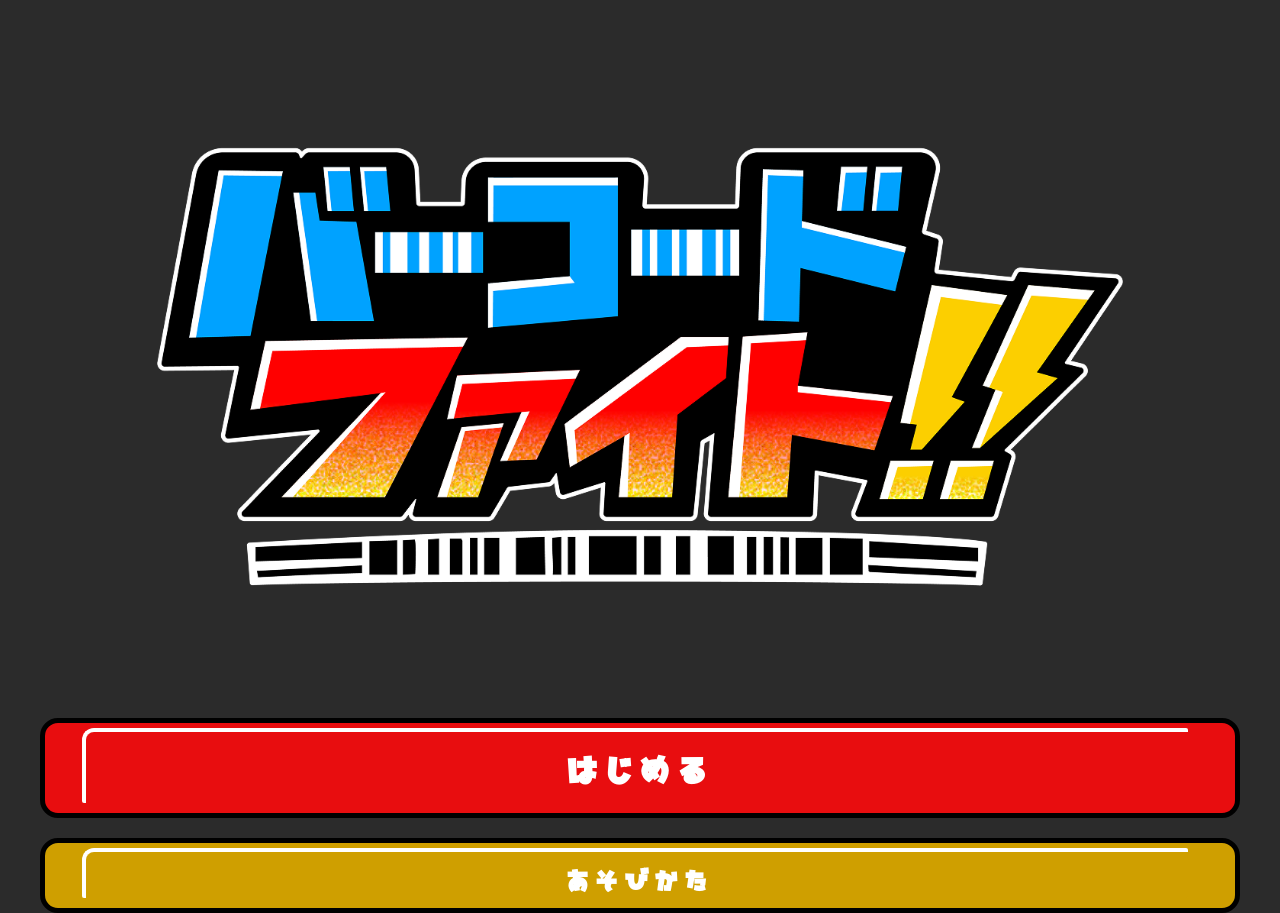
<file: index.html>
<!doctype html>
<html lang="ja">
    <head>
        <meta charset="UTF-8" />
        <meta name="viewport" content="width=device-width, initial-scale=1.0" />
        <title>top</title>
        <link rel="stylesheet" href="css/style.css" />
        <link rel="stylesheet" href="css/ress.css" />
        <link rel="stylesheet" href="css/index.css" />
    </head>
    <body>
        <main>
            <h1><img src="img/logo.png" alt="" /></h1>
            <div class="btns">
                <div class="start_btn">
                    <div class="btn_inner">
                        <h2><a href="scan.html">はじめる</a></h2>
                    </div>
                </div>
                <div class="start_btn guide">
                    <div class="btn_inner">
                        <h2><a href="#">あそびかた</a></h2>
                    </div>
                </div>
            </div>
        </main>
    </body>
</html>
</file>
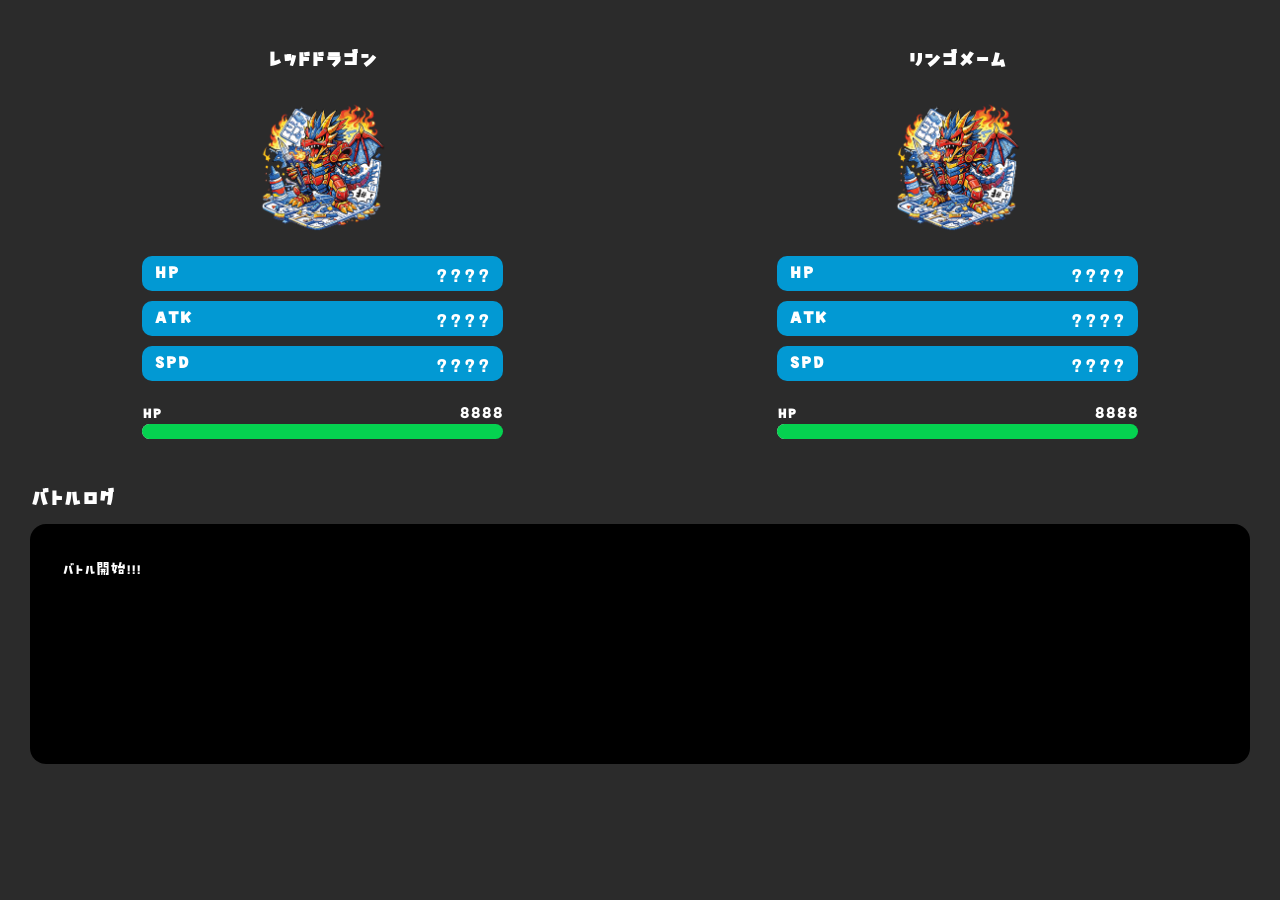
<file: battle.html>
<!doctype html>
<html lang="ja">
    <head>
        <meta charset="UTF-8" />
        <meta name="viewport" content="width=device-width, initial-scale=1.0" />
        <title>戦闘画面</title>
        <link rel="stylesheet" href="css/style.css" />
        <link rel="stylesheet" href="css/ress.css" />
        <link rel="stylesheet" href="css/battle.css" />
        <script src="js/battle.js" defer></script>
    </head>
    <body>
        <main id="addModal">
            <div class="battle_view">
                <div class="battle_status">
                    <h1 id="firstCharaName">レッドドラゴン</h1>
                    <div id="firstImg">
                        <img src="img/chara_1.png" alt="" id="firstImg" />
                    </div>
                    <div class="card_status">
                        <div class="status_icon">
                            <h3>HP</h3>
                            <p id="firstHPStats">????</p>
                        </div>
                        <div class="status_icon">
                            <h3>ATK</h3>
                            <p id="firstATKStats">????</p>
                        </div>
                        <div class="status_icon">
                            <h3>SPD</h3>
                            <p id="firstSPDStats">????</p>
                        </div>
                    </div>
                    <div class="hp_box">
                        <div class="hp_text">
                            <h3>HP</h3>
                            <p id="firstHPText">8888</p>
                        </div>
                        <div class="hp_bar" id="firstHPBar"></div>
                    </div>
                </div>
                <div class="battle_status">
                    <h1 id="secondCharaName">リンゴメーム</h1>
                    <div id="secondImg">
                        <img src="img/chara_1.png" alt="" id="firstImg" />
                    </div>
                    <div class="card_status">
                        <div class="status_icon">
                            <h3>HP</h3>
                            <p id="secondHPStats">????</p>
                        </div>
                        <div class="status_icon">
                            <h3>ATK</h3>
                            <p id="secondATKStats">????</p>
                        </div>
                        <div class="status_icon">
                            <h3>SPD</h3>
                            <p id="secondSPDStats">????</p>
                        </div>
                    </div>
                    <div class="hp_box">
                        <div class="hp_text">
                            <h3>HP</h3>
                            <p id="secondHPText">8888</p>
                        </div>
                        <div class="hp_bar" id="secondHPBar"></div>
                    </div>
                </div>
            </div>

            <div class="battle_wrap">
                <h2>バトルログ</h2>
                <div class="battle_logs">
                    <div class="battle_log">
                        <p>バトル開始！！！</p>
                    </div>
                </div>
            </div>
            <div class="modal">
                <h1><span id="winName">ドラゴン</span>の勝ち！！</h1>
                <div class="chara_card" id="charaCard">
                    <img src="img/chara_1.png" alt="" />
                </div>
                <div class="btns">
                    <div class="start_btn reset">
                        <div class="btn_inner">
                            <h2>
                                <a href="scan.html" class="fight" id="secondBtn">もういちど</a>
                            </h2>
                        </div>
                    </div>
                    <div class="start_btn end">
                        <div class="btn_inner">
                            <h2>
                                <a href="index.html" class="fight" id="secondBtn">おわる</a>
                            </h2>
                        </div>
                    </div>
                </div>
            </div>
        </main>
    </body>
</html>
</file>
<file: css/style.css>
@font-face {
    font-family: "myfont";
    src: url("../fonts/Buildingsandundertherailwaytracksfree_ver.otf") format("opentype");
}

body {
    background-color: #2b2b2b;
    font-family: "myfont", sans-serif;
}
</file>
<file: css/ress.css>
/* resset.dev • v5.0.2 */

/* # =================================================================
   # Global selectors
   # ================================================================= */

html {
    box-sizing: border-box;
    -webkit-text-size-adjust: 100%; /* Prevent adjustments of font size after orientation changes in iOS */
    word-break: normal;
    -moz-tab-size: 4;
    tab-size: 4;
}

*,
::before,
::after {
    background-repeat: no-repeat; /* Set `background-repeat: no-repeat` to all elements and pseudo elements */
    box-sizing: inherit;
}

::before,
::after {
    text-decoration: inherit; /* Inherit text-decoration and vertical align to ::before and ::after pseudo elements */
    vertical-align: inherit;
}

* {
    padding: 0; /* Reset `padding` and `margin` of all elements */
    margin: 0;
}

/* # =================================================================
   # General elements
   # ================================================================= */

hr {
    overflow: visible; /* Show the overflow in Edge and IE */
    height: 0; /* Add the correct box sizing in Firefox */
    color: inherit; /* Correct border color in Firefox. */
}

details,
main {
    display: block; /* Render the `main` element consistently in IE. */
}

summary {
    display: list-item; /* Add the correct display in all browsers */
}

small {
    font-size: 80%; /* Set font-size to 80% in `small` elements */
}

[hidden] {
    display: none; /* Add the correct display in IE */
}

abbr[title] {
    border-bottom: none; /* Remove the bottom border in Chrome 57 */
    /* Add the correct text decoration in Chrome, Edge, IE, Opera, and Safari */
    text-decoration: underline;
    text-decoration: underline dotted;
}

a {
    background-color: transparent; /* Remove the gray background on active links in IE 10 */
}

a:active,
a:hover {
    outline-width: 0; /* Remove the outline when hovering in all browsers */
}

code,
kbd,
pre,
samp {
    font-family: monospace, monospace; /* Specify the font family of code elements */
}

pre {
    font-size: 1em; /* Correct the odd `em` font sizing in all browsers */
}

b,
strong {
    font-weight: bolder; /* Add the correct font weight in Chrome, Edge, and Safari */
}

/* https://gist.github.com/unruthless/413930 */
sub,
sup {
    font-size: 75%;
    line-height: 0;
    position: relative;
    vertical-align: baseline;
}

sub {
    bottom: -0.25em;
}

sup {
    top: -0.5em;
}

table {
    border-color: inherit; /* Correct border color in all Chrome, Edge, and Safari. */
    text-indent: 0; /* Remove text indentation in Chrome, Edge, and Safari */
}

iframe {
    border-style: none;
}

/* # =================================================================
   # Forms
   # ================================================================= */

input {
    border-radius: 0;
}

[type="number"]::-webkit-inner-spin-button,
[type="number"]::-webkit-outer-spin-button {
    height: auto; /* Correct the cursor style of increment and decrement buttons in Chrome */
}

[type="search"] {
    -webkit-appearance: textfield; /* Correct the odd appearance in Chrome and Safari */
    outline-offset: -2px; /* Correct the outline style in Safari */
}

[type="search"]::-webkit-search-decoration {
    -webkit-appearance: none; /* Remove the inner padding in Chrome and Safari on macOS */
}

textarea {
    overflow: auto; /* Internet Explorer 11+ */
    resize: vertical; /* Specify textarea resizability */
}

button,
input,
optgroup,
select,
textarea {
    font: inherit; /* Specify font inheritance of form elements */
}

optgroup {
    font-weight: bold; /* Restore the font weight unset by the previous rule */
}

button {
    overflow: visible; /* Address `overflow` set to `hidden` in IE 8/9/10/11 */
}

button,
select {
    text-transform: none; /* Firefox 40+, Internet Explorer 11- */
}

/* Apply cursor pointer to button elements */
button,
[type="button"],
[type="reset"],
[type="submit"],
[role="button"] {
    cursor: pointer;
}

/* Remove inner padding and border in Firefox 4+ */
button::-moz-focus-inner,
[type="button"]::-moz-focus-inner,
[type="reset"]::-moz-focus-inner,
[type="submit"]::-moz-focus-inner {
    border-style: none;
    padding: 0;
}

/* Replace focus style removed in the border reset above */
button:-moz-focusring,
[type="button"]::-moz-focus-inner,
[type="reset"]::-moz-focus-inner,
[type="submit"]::-moz-focus-inner {
    outline: 1px dotted ButtonText;
}

button,
html [type='button'], /* Prevent a WebKit bug where (2) destroys native `audio` and `video`controls in Android 4 */
[type='reset'],
[type='submit'] {
    -webkit-appearance: button; /* Correct the inability to style clickable types in iOS */
}

/* Remove the default button styling in all browsers */
button,
input,
select,
textarea {
    background-color: transparent;
    border-style: none;
}

a:focus,
button:focus,
input:focus,
select:focus,
textarea:focus {
    outline-width: 0;
}

/* Style select like a standard input */
select {
    -moz-appearance: none; /* Firefox 36+ */
    -webkit-appearance: none; /* Chrome 41+ */
}

select::-ms-expand {
    display: none; /* Internet Explorer 11+ */
}

select::-ms-value {
    color: currentColor; /* Internet Explorer 11+ */
}

legend {
    border: 0; /* Correct `color` not being inherited in IE 8/9/10/11 */
    color: inherit; /* Correct the color inheritance from `fieldset` elements in IE */
    display: table; /* Correct the text wrapping in Edge and IE */
    max-width: 100%; /* Correct the text wrapping in Edge and IE */
    white-space: normal; /* Correct the text wrapping in Edge and IE */
    max-width: 100%; /* Correct the text wrapping in Edge 18- and IE */
}

::-webkit-file-upload-button {
    /* Correct the inability to style clickable types in iOS and Safari */
    -webkit-appearance: button;
    color: inherit;
    font: inherit; /* Change font properties to `inherit` in Chrome and Safari */
}

/* Replace pointer cursor in disabled elements */
[disabled] {
    cursor: default;
}

/* # =================================================================
   # Specify media element style
   # ================================================================= */

img {
    border-style: none; /* Remove border when inside `a` element in IE 8/9/10 */
}

/* Add the correct vertical alignment in Chrome, Firefox, and Opera */
progress {
    vertical-align: baseline;
}

/* # =================================================================
   # Accessibility
   # ================================================================= */

/* Specify the progress cursor of updating elements */
[aria-busy="true"] {
    cursor: progress;
}

/* Specify the pointer cursor of trigger elements */
[aria-controls] {
    cursor: pointer;
}

/* Specify the unstyled cursor of disabled, not-editable, or otherwise inoperable elements */
[aria-disabled="true"] {
    cursor: default;
}
</file>
<file: css/index.css>
h1 {
    display: flex;
    justify-content: center;
    align-items: center;
    margin-top: 120px;
    margin-bottom: 100px;
    img {
        width: 80vw;
    }
}

.btns {
    display: flex;
    flex-direction: column;
    gap: 20px;
    .start_btn {
        margin: 0 40px;
        height: 100px;
        border: 5px solid #000;
        border-radius: 18px;
        background-color: #e80d0f;
        display: flex;
        align-items: center;
        justify-content: center;
        .btn_inner {
            height: 75px;
            width: 93%;
            margin-right: 10px;
            margin-bottom: 4px;
            background-color: #e80d0f;
            display: flex;
            align-items: flex-start;
            justify-content: flex-start;
            border-top: 4px solid #fff;
            border-left: 4px solid #fff;
            border-radius: 12px 2px 2px 2px;
            h2 {
                width: 100%;
                height: 100%;
                a {
                    width: 100%;
                    height: 100%;
                    color: #fff;
                    text-decoration: none;
                    display: flex;
                    justify-content: center;
                    align-items: flex-start;
                    font-size: 48px;
                    letter-spacing: 3px;
                }
            }
        }
    }
    .guide {
        background-color: #cf9f00;
        height: 75px;
        .btn_inner {
            background-color: #cf9f00;
            height: 50px;
            align-items: center;
            h2 {
                a {
                    font-size: 36px;
                    align-items: flex-start;
                }
            }
        }
    }
}
</file>
<file: css/battle.css>
.battle_view {
    display: flex;
    justify-content: space-around;
    align-items: flex-start;
    gap: 30px;
    margin: 40px 20px 0;
    .battle_status {
        display: flex;
        flex-direction: column;
        justify-content: center;
        align-items: center;
        h1 {
            font-size: 24px;
            color: #fff;
            margin-bottom: 20px;
        }
        img {
            width: 150px;
            height: 150px;
            margin-bottom: 15px;
        }
        #firstImg {
            animation: firstAnime 2s infinite linear;
        }
        #secondImg {
            animation: firstAnime 1.8s 0.2s infinite linear;
        }
        .card_status {
            display: flex;
            flex-wrap: wrap;
            gap: 10px;
            margin-bottom: 20px;
            .status_icon {
                min-width: 50px;
                width: 100%;
                height: 35px;
                background-color: #0299d3;
                border-radius: 10px;
                display: flex;
                justify-content: space-between;
                gap: 1px;
                padding: 0 12px 4px;
                position: relative;
                h3 {
                    font-size: 20px;
                    color: #fff;
                }
                p {
                    font-size: 24px;
                    color: #fff;
                    margin: 0;
                    text-align: end;
                }
            }
        }
        .hp_box {
            display: flex;
            flex-direction: column;
            width: 100%;
            gap: 4px;
            .hp_text {
                display: flex;
                justify-content: space-between;
                align-items: center;
                h3,
                p {
                    color: #fff;
                    font-size: 16px;
                }
            }
            .hp_bar {
                width: 100%;
                transition: 0.4s;
                height: 15px;
                background-color: #05d250;
                border-radius: 8px;
                position: relative;
                &::before {
                    content: "";
                    position: absolute;
                    top: 0;
                    width: 159px;
                    height: 100%;
                    background-color: #d7d7d7;
                    border-radius: 8px;
                    z-index: -10000;
                }
            }
        }
    }
}

.battle_wrap {
    margin: 40px 30px 40px;
    h2 {
        color: #fff;
    }
    .battle_logs {
        display: flex;
        flex-direction: column;
        gap: 16px;
        margin-top: 16px;
        padding: 24px 16px;
        border-radius: 16px;
        background-color: #000;
        height: 240px;
        overflow-y: scroll;
        .battle_log {
            height: 40px;
            min-height: 40px;
            display: flex;
            justify-content: flex-start;
            align-items: center;
            border-radius: 8px;
            p {
                padding-left: 16px;
                padding-bottom: 4px;
                color: #fff;
            }
        }
        .first {
            background-color: rgba(255, 0, 4, 0.5);
            border: solid 1px #ff0004;
        }
        .second {
            background-color: rgba(2, 153, 211, 0.5);
            border: solid 1px #0299d3;
        }
    }
}

@keyframes firstAnime {
    0% {
        transform: translateY(0);
    }
    20% {
        transform: translateY(-15px);
    }
    30% {
        transform: translateY(0);
    }
    40% {
        transform: translateY(-15px);
    }
    50% {
        transform: translateY(0);
    }
    85% {
        transform: translateY(-15px);
    }
    100% {
        transform: translateY(0);
    }
}

.finish {
    position: fixed;
    top: 0;
    width: 100vw;
    height: 100vh;
    background-color: rgba(0, 0, 0, 0.6);
    padding-bottom: 100px;
    img {
        width: 100%;
        height: 100%;
        object-fit: contain;
        animation: finish 0.6s forwards;
    }
}

@keyframes finish {
    0% {
        transform: scale(0%);
    }
    100% {
        transform: scale(100%);
    }
}

.modal {
    position: absolute;
    top: 0;
    left: 0;
    z-index: 100000;
    width: 100vw;
    height: 120vh;
    background-color: #2b2b2b;
    display: none;
    h1 {
        color: #fff;
        margin: 80px 0 32px;
        text-align: center;
    }
    .chara_card {
        width: 350px;
        height: 350px;
        margin: 5px auto 30px;
        display: flex;
        justify-content: center;
        align-items: center;
        position: relative;
        &::before {
            content: "";
            position: absolute;
            top: 0;
            left: 0;
            width: 100%;
            height: 100%;
            z-index: -100000;
            background-image: url(../img/kirakira_effect.png);
            background-size: cover;
            background-position: center;
            animation: rotateEffect 3.5s infinite linear;
        }
        img {
            object-fit: cover;
            width: 90%;
            height: 90%;
            animation: firstAnime 2s infinite;
        }
    }
    .btns {
        display: flex;
        flex-direction: column;
        gap: 20px;
    }
    .start_btn {
        margin: 0 40px;
        height: 75px;
        border: 5px solid #000;
        border-radius: 18px;
        background-color: #e80d0f;
        display: flex;
        align-items: center;
        justify-content: center;
        .btn_inner {
            height: 50px;
            width: 93%;
            margin-right: 10px;
            margin-bottom: 4px;
            background-color: #e80d0f;
            display: flex;
            align-items: flex-start;
            justify-content: flex-start;
            border-top: 4px solid #fff;
            border-left: 4px solid #fff;
            border-radius: 12px 2px 2px 2px;
            h2 {
                width: 100%;
                height: 100%;
                a {
                    width: 100%;
                    height: 100%;
                    color: #fff;
                    text-decoration: none;
                    display: flex;
                    justify-content: center;
                    align-items: flex-start;
                    font-size: 36px;
                    letter-spacing: 3px;
                }
            }
        }
    }
    .reset {
        background-color: #cf9f00;
        .btn_inner {
            background-color: #cf9f00;
        }
    }
    .end {
        background-color: #0299d3;
        .btn_inner {
            background-color: #0299d3;
        }
    }
}

@keyframes rotateEffect {
    0% {
        transform: rotate(0deg);
    }
    50% {
        transform: rotate(180deg);
    }
    100% {
        transform: rotate(360deg);
    }
}
</file>
